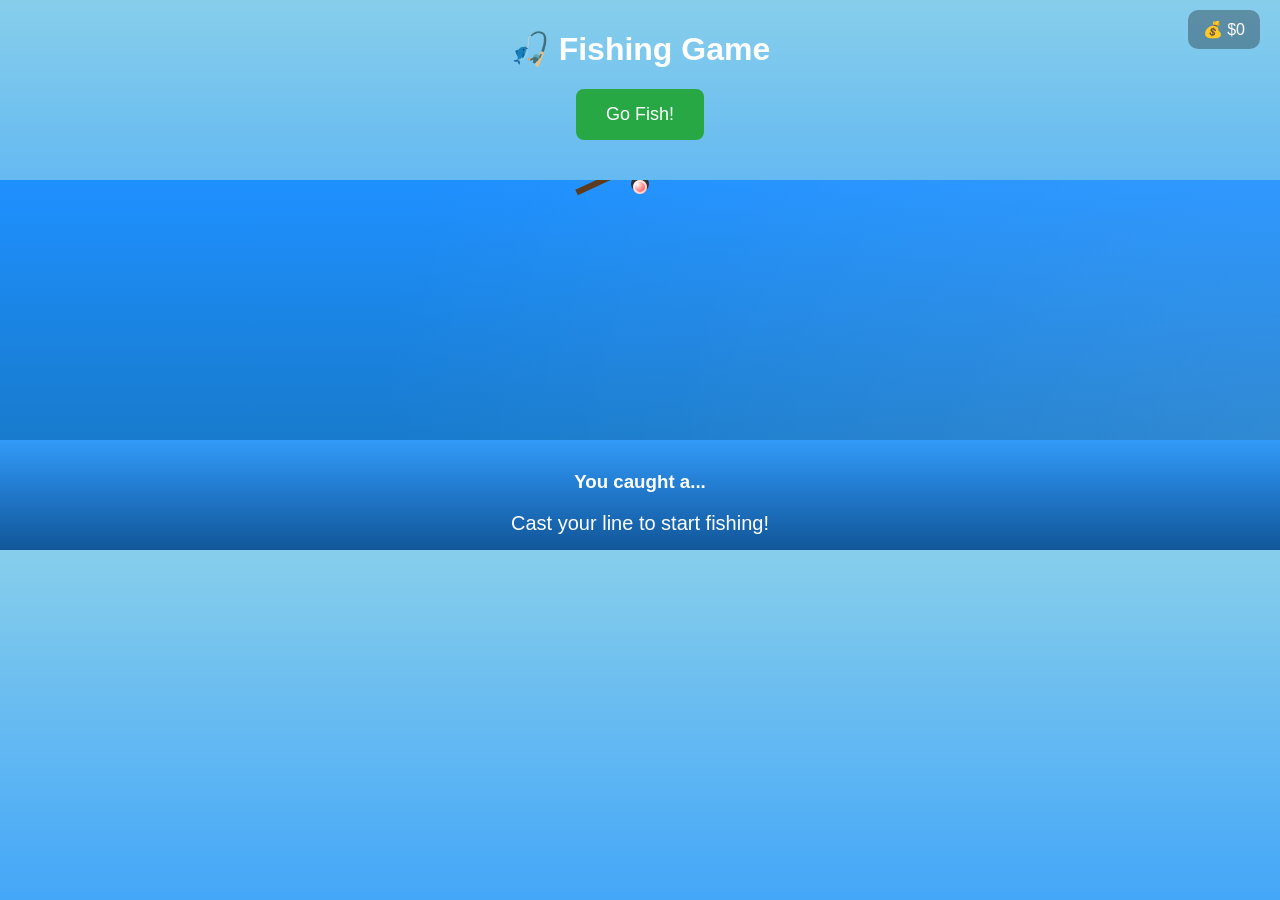
<file: ai.html>
<!DOCTYPE html>
<html lang="en">
<head>
<meta charset="UTF-8">
<title>Fishing Game</title>
<style>
body {
    font-family: Arial, sans-serif;
    background: linear-gradient(to bottom, #87CEEB, #1E90FF);
    color: white;
    text-align: center;
    margin: 0;
}

h1 { margin-top: 30px; }

#money-display {
    position: fixed;
    top: 10px;
    right: 20px;
    background: rgba(0,0,0,0.3);
    padding: 10px 15px;
    border-radius: 10px;
}

/* Water */
#water {
    position: relative;
    width: 100%;
    height: 260px;
    margin-top: 40px;
    overflow: hidden;
    background: linear-gradient(to bottom, #1E90FF, #187bcd);
}

/* Waves */
.wave {
    position: absolute;
    width: 200%;
    height: 200%;
    background: radial-gradient(circle at 50% 50%, rgba(255,255,255,0.08), transparent 70%);
    animation: waveMove 14s linear infinite;
}
.wave:nth-child(2) {
    animation-duration: 20s;
    opacity: 0.4;
}
@keyframes waveMove {
    0% { transform: translateX(0) translateY(0); }
    50% { transform: translateX(-25%) translateY(10px); }
    100% { transform: translateX(-50%) translateY(0); }
}

/* Rod */
#rod {
    position: absolute;
    top: -20px;
    left: 50%;
    width: 140px;
    height: 6px;
    background: #5c3b1e;
    transform: translateX(-50%) rotate(-25deg);
}
#reel {
    position: absolute;
    top: -5px;
    left: 50%;
    width: 18px;
    height: 18px;
    background: #333;
    border-radius: 50%;
    transform: translateX(-50%);
}

/* Line */
#line {
    position: absolute;
    top: 0;
    left: 50%;
    width: 3px;
    height: 0;
    background: #222;
    transform: translateX(-50%);
    transition: height 0.8s ease;
}

/* Bobber */
#bobber {
    position: absolute;
    left: 50%;
    width: 14px;
    height: 14px;
    background: radial-gradient(circle at 30% 30%, white, red);
    border-radius: 50%;
    transform: translateX(-50%);
    transition: top 0.8s ease;
}

/* Ripple */
.ripple {
    position: absolute;
    top: 50%;
    left: 50%;
    width: 10px;
    height: 10px;
    border: 2px solid rgba(255,255,255,0.5);
    border-radius: 50%;
    transform: translate(-50%, -50%);
    animation: ripple 2s infinite ease-out;
}
.ripple:nth-child(2) { animation-delay: 1s; }

@keyframes ripple {
    0% { width: 10px; height: 10px; opacity: 0.6; }
    100% { width: 40px; height: 40px; opacity: 0; }
}

/* Bobbing */
.bob {
    animation: bobbing 2s ease-in-out infinite;
}
@keyframes bobbing {
    0%,100% { transform: translate(-50%, 0); }
    50% { transform: translate(-50%, 6px); }
}

/* Catch area */
#catch-box {
    width: 100%;
    padding: 15px 0;
    background: linear-gradient(to top, rgba(0,0,0,0.4), transparent);
    border-top: 2px solid rgba(255,255,255,0.2);
    margin-top: -5px;
}

/* Fish */
.pixel-fish {
    width: 60px;
    height: 28px;
    margin: 10px auto;
    position: relative;
    background: orange;
    border-radius: 6px;
}
.pixel-fish::after {
    content: "";
    position: absolute;
    right: -14px;
    top: 8px;
    border-left: 14px solid orange;
    border-top: 6px solid transparent;
    border-bottom: 6px solid transparent;
}
.pixel-fish::before {
    content: "";
    position: absolute;
    left: 8px;
    top: 8px;
    width: 6px;
    height: 6px;
    background: black;
    border-radius: 50%;
}

/* UI */
button {
    padding: 15px 30px;
    font-size: 18px;
    border: none;
    border-radius: 8px;
    background: #28a745;
    color: white;
    cursor: pointer;
}

#play-again {
    display: none;
    margin-top: 20px;
    background: #007bff;
}

#result { font-size: 20px; }

/* Rarity */
.common { color: #ddd; }
.uncommon { color: #4caf50; }
.rare { color: #2196f3; }
.epic { color: #9c27b0; }
.legendary { color: gold; }

</style>
</head>
<body>

<h1>🎣 Fishing Game</h1>
<div id="money-display">💰 $0</div>

<button onclick="goFish()">Go Fish!</button>

<div id="water">
    <div class="wave"></div>
    <div class="wave"></div>

    <div id="rod"></div>
    <div id="reel"></div>

    <div id="line"></div>

    <div id="bobber">
        <div class="ripple"></div>
        <div class="ripple"></div>
    </div>
</div>

<div id="catch-box">
    <h3>You caught a...</h3>
    <div id="fish"></div>
    <div id="result">Cast your line to start fishing!</div>
</div>

<button id="play-again" onclick="resetGame()">Play Again</button>

<script>
let money = 0;
let fishing = false;

const fishList = [
    { name: "Minnow", value: 2, chance: 30, rarity: "common", color: "gray" },
    { name: "Bluegill", value: 5, chance: 20, rarity: "common", color: "lightblue" },
    { name: "Trout", value: 10, chance: 15, rarity: "uncommon", color: "green" },
    { name: "Bass", value: 15, chance: 12, rarity: "uncommon", color: "darkgreen" },
    { name: "Salmon", value: 20, chance: 10, rarity: "rare", color: "pink" },
    { name: "Tuna", value: 30, chance: 7, rarity: "rare", color: "blue" },
    { name: "Swordfish", value: 40, chance: 4, rarity: "epic", color: "purple" },
    { name: "Shark", value: 50, chance: 2, rarity: "legendary", color: "gold" }
];

function getRandomFish() {
    let total = fishList.reduce((sum, f) => sum + f.chance, 0);
    let rand = Math.random() * total;
    for (let fish of fishList) {
        if (rand < fish.chance) return fish;
        rand -= fish.chance;
    }
}

function goFish() {
    if (fishing || money >= 50) return;
    fishing = true;

    const line = document.getElementById("line");
    const bobber = document.getElementById("bobber");
    const fishEl = document.getElementById("fish");
    const result = document.getElementById("result");

    // RESET line + bobber so animation can replay
    line.style.transition = "none";
    bobber.style.transition = "none";
    line.style.height = "0px";
    bobber.style.top = "0px";

    // Force reflow
    void line.offsetHeight;

    // Re-enable animation
    line.style.transition = "height 0.8s ease";
    bobber.style.transition = "top 0.8s ease";

    // Drop again
    line.style.height = "180px";
    bobber.style.top = "180px";

    setTimeout(() => {
        bobber.classList.add("bob");

        const fish = getRandomFish();
        money += fish.value;

        fishEl.innerHTML = '<div class="pixel-fish"></div>';
        fishEl.firstChild.style.background = fish.color;
        fishEl.firstChild.style.borderLeftColor = fish.color;

        result.innerHTML =
            `<span class="${fish.rarity}">${fish.name}</span> worth $${fish.value}!`;

        document.getElementById("money-display").innerText = `💰 $${money}`;

        fishing = false;

        if (money >= 50) {
            setTimeout(() => {
                alert("🎉 You Won! Congratulations Pro-Angler!");
                document.getElementById("play-again").style.display = "inline-block";
            }, 200);
        }

    }, 900);
}

function resetGame() {
    money = 0;
    fishing = false;
    document.getElementById("money-display").innerText = "💰 $0";
    document.getElementById("result").innerText = "Cast your line to start fishing!";
    document.getElementById("fish").innerHTML = "";
    document.getElementById("play-again").style.display = "none";
    document.getElementById("bobber").classList.remove("bob");
    document.getElementById("line").style.height = "0";
}
</script>

</body>
</html>
</file>
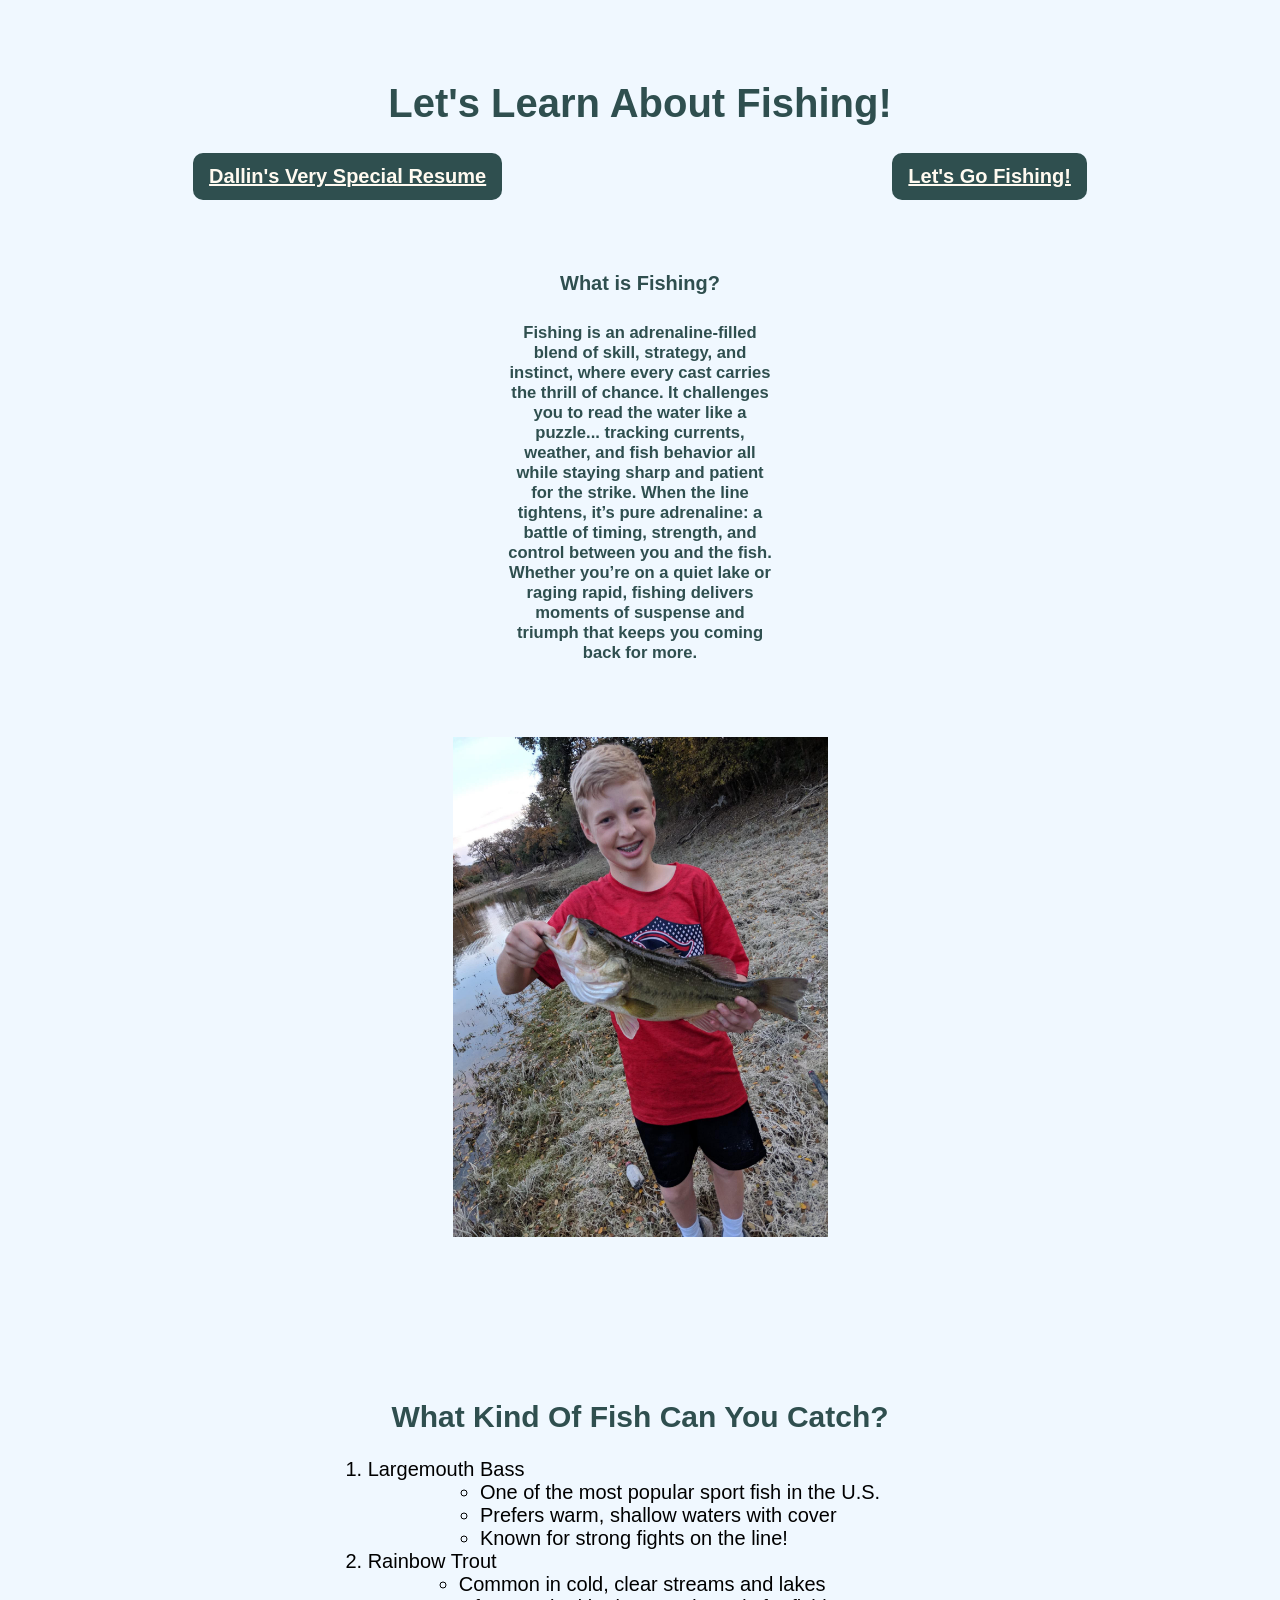
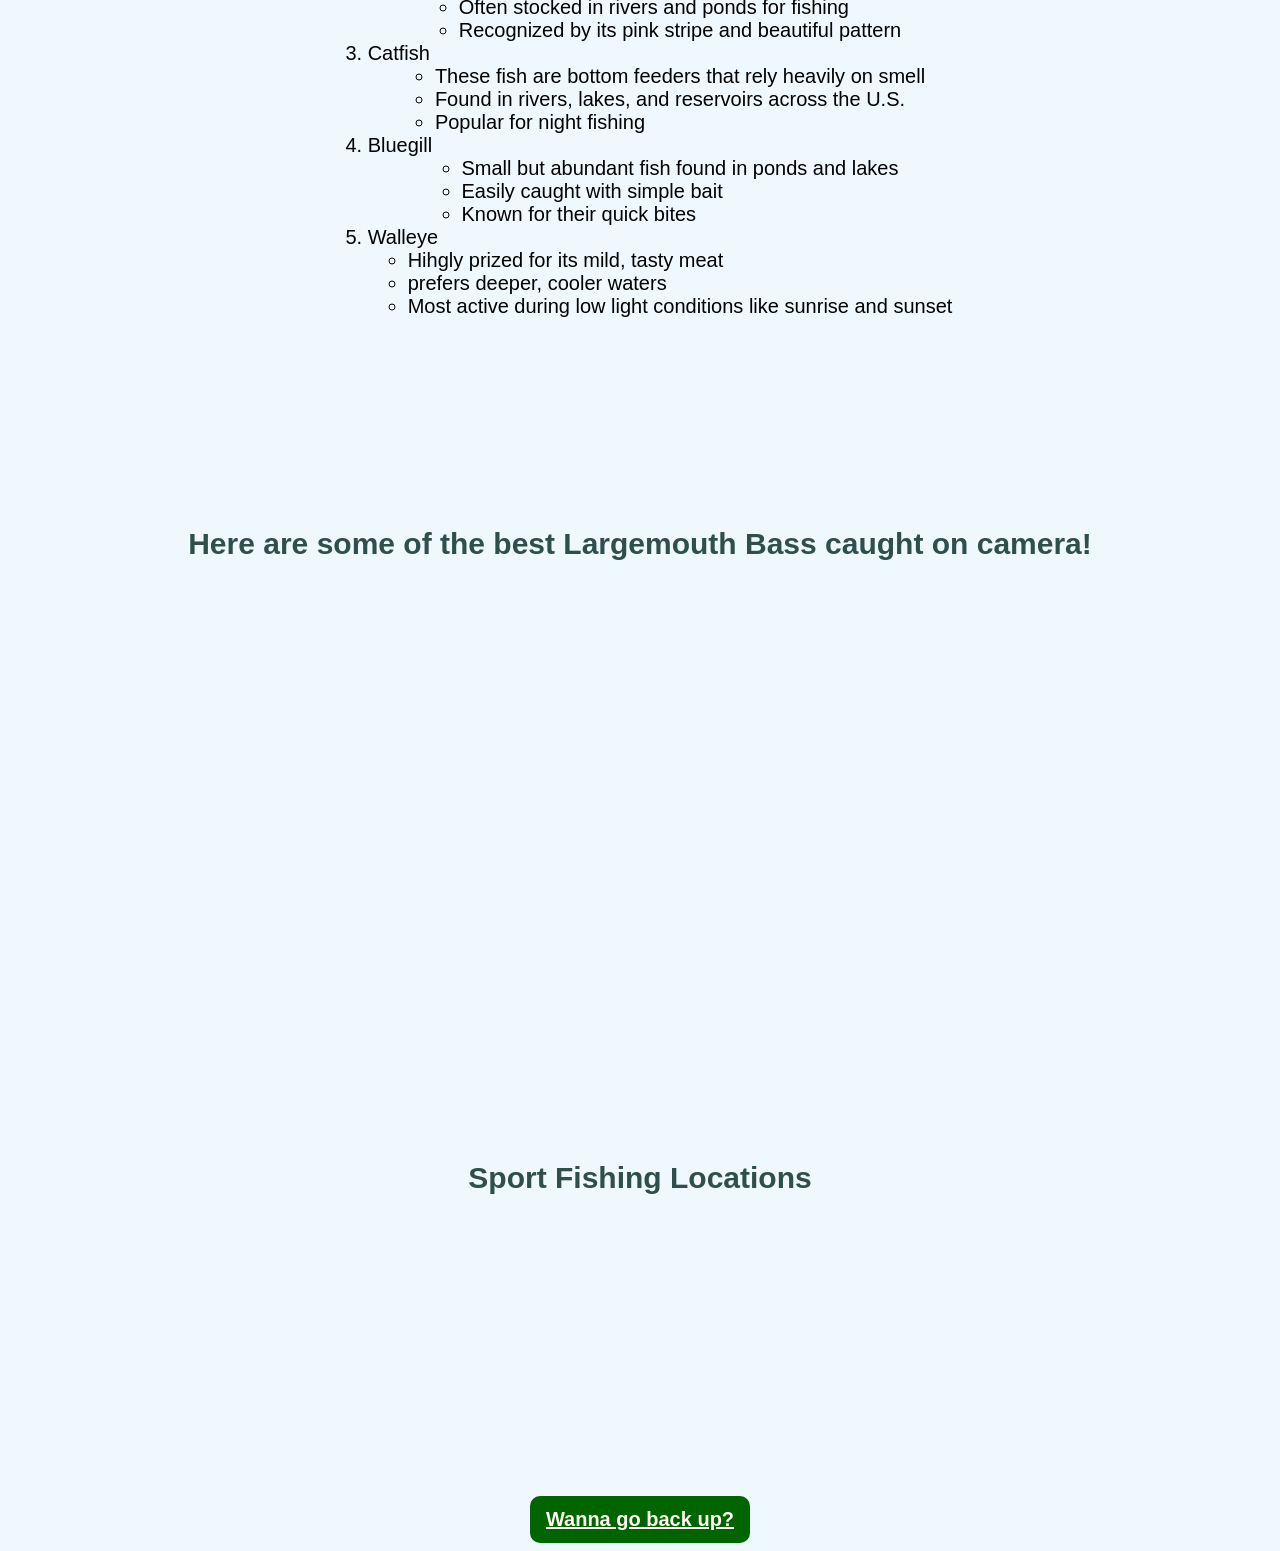
<file: fromScratch.html>
<!DOCTYPE html>
<html lang="en">
<head>
    <meta charset="UTF-8">
    <meta name="viewport" content="width=device-width, initial-scale=1.0">
    <title>All About Fish</title>
    <link rel="stylesheet" href="css/MyStyles.css">
</head>
<body>
    <div class="header">
      <br>
      <br>
      
        <h1>Let's Learn About Fishing!</h1>

        <div class="nav">
        <a href="index.html">Dallin's Very Special Resume</a>
        <a href="ai.html">Let's Go Fishing!</a>

    </div>
    </div>
<br>
<br>
    <h4>What is Fishing?</h4>
        <h5> Fishing is an adrenaline-filled blend of skill, strategy, and instinct, where every cast carries the thrill of chance. It challenges you to read the water like a puzzle... tracking currents, weather, and fish behavior all while staying sharp and patient for the strike. When the line tightens, it’s pure adrenaline: a battle of timing, strength, and control between you and the fish. Whether you’re on a quiet lake or raging rapid, fishing delivers moments of suspense and triumph that keeps you coming back for more.</h5>

<br>
<br>
     <img src="assets/img/MyFish.jpg" alt="A Young Chap With A Bass" width="350" height="450">
<br>
<br>
<br>
<br>
<br>
<br>

    <h2>What Kind Of Fish Can You Catch?</h2>
    <ol>
<li>Largemouth Bass</li>
<ul> 
    <li>One of the most popular sport fish in the U.S.</li>
    <li>Prefers warm, shallow waters with cover</li>
    <li>Known for strong fights on the line!</li>
</ul>

<li>Rainbow Trout</li>
<ul> 
    <li>Common in cold, clear streams and lakes</li>
    <li>Often stocked in rivers and ponds for fishing</li>
    <li>Recognized by its pink stripe and beautiful pattern</li>
</ul>

<li>Catfish</li>
<ul> 
    <li>These fish are bottom feeders that rely heavily on smell</li>
    <li>Found in rivers, lakes, and reservoirs across the U.S.</li>
    <li>Popular for night fishing</li>
</ul>

<li>Bluegill</li>
<ul> 
    <li>Small but abundant fish found in ponds and lakes</li>
    <li>Easily caught with simple bait</li>
    <li>Known for their quick bites</li>
</ul>

<li>Walleye</li>
<ul> 
    <li>Hihgly prized for its mild, tasty meat</li>
    <li>prefers deeper, cooler waters</li>
    <li>Most active during low light conditions like sunrise and sunset</li>
</ul>
    </ol>
<br>
<br>
<br>
<br>
<br>
<br>
<br>
<br>
<h2>Here are some of the best Largemouth Bass caught on camera!</h2>
<br>
<br>
<div class="video-container">
<iframe width="560" height="315" src="https://www.youtube.com/embed/n_rAGL_W1bo?si=JuqimKM6GkaeNEut" title="YouTube video player" frameborder="0" allow="accelerometer; autoplay; clipboard-write; encrypted-media; gyroscope; picture-in-picture; web-share" referrerpolicy="strict-origin-when-cross-origin" allowfullscreen></iframe>
</div>
<br>
<br>
<br>
<br>
<br>
<br>
<br>
<br>
<body>
    
<h2>Sport Fishing Locations</h2>
<div class="tableauBox" id='viz1776917382871' style='position: relative'><noscript><a href='#'><img width="100%" height="200" alt='Sport Fish Sampling Locations ' src='https:&#47;&#47;public.tableau.com&#47;static&#47;images&#47;DH&#47;DH6F7QYMP&#47;1_rss.png' style='border: none' /></a></noscript><object class='tableauViz'  style='display:none;'><param name='host_url' value='https%3A%2F%2Fpublic.tableau.com%2F' /> <param name='embed_code_version' value='3' /> <param name='path' value='shared&#47;DH6F7QYMP' /> <param name='toolbar' value='yes' /><param name='static_image' value='https:&#47;&#47;public.tableau.com&#47;static&#47;images&#47;DH&#47;DH6F7QYMP&#47;1.png' /> <param name='animate_transition' value='yes' /><param name='display_static_image' value='yes' /><param name='display_spinner' value='yes' /><param name='display_overlay' value='yes' /><param name='display_count' value='yes' /><param name='language' value='en-US' /></object></div>                <script type='text/javascript'>                    var divElement = document.getElementById('viz1776917382871');                    var vizElement = divElement.getElementsByTagName('object')[0];                    vizElement.style.width='80%';vizElement.style.height=(divElement.offsetWidth*0.60)+'px';                    var scriptElement = document.createElement('script');                    scriptElement.src = 'https://public.tableau.com/javascripts/api/viz_v1.js';                    vizElement.parentNode.insertBefore(scriptElement, vizElement);                </script>

<br>
<br>
<br>
<br>
<br>
<br>
<br>
<br>
<br>
<br>
<br>
<br>
<a href="#top">Wanna go back up?</a>

</body>
</html>
</file>
<file: css/MyStyles.css>
body {
    background-color:rgb(240, 248, 255) ;
    font-family:'Gill Sans', 'Gill Sans MT', Calibri, 'Trebuchet MS', sans-serif ;
    font-size: 20px;

}
h1 {
    text-align: center;
    color: darkslategray;
    font-family: 'Gill Sans', 'Gill Sans MT', Calibri, 'Trebuchet MS', sans-serif;
}
h2 {
    text-align: center;
    color: darkslategray;
    font-family: 'Gill Sans', 'Gill Sans MT', Calibri, 'Trebuchet MS', sans-serif;
}
h3 {
    text-align: center;
    color: darkslategray;
    font-family: 'Gill Sans', 'Gill Sans MT', Calibri, 'Trebuchet MS', sans-serif;
}
h4 {
    text-align: center;
    color: darkslategray;
    font-family: 'Gill Sans', 'Gill Sans MT', Calibri, 'Trebuchet MS', sans-serif;
}
h5 {
    text-align: center;
    color: darkslategray;
    font-family: 'Gill Sans', 'Gill Sans MT', Calibri, 'Trebuchet MS', sans-serif;
    margin-left: 500px;
    margin-right: 500px;

}
ul {
    width: fit-content;
    text-align: left;
    margin: auto;
}
ol {
    width: fit-content;
    text-align: left;
    margin: auto;
}

header {
    text-align: left;
    padding: 30px;
    background-color: rgb(240, 248, 255);
}
img {
    display: block;
    margin: 0 auto;
    width: 375px;
    height: auto;

}
.video-container {
    text-align: center;
}
a[href="#top"] {
    display: block;
    width: fit-content;
    margin: auto;
    background-color: darkgreen;
    color: floralwhite;
    padding: 12px 16px;
    border-radius: 10px;
    font-size: 20px;
    font-weight: bold;
    text-align: center;
    transition: all 0.3s ease;

}

.nav {
    display: flex;
    gap: 20px;
    margin-top: 10px;
}

.nav a {
 display: block;
    width: fit-content;
    margin: auto;
    background-color: darkslategray;
    color: floralwhite;
    padding: 12px 16px;
    border-radius: 10px;
    font-size: 20px;
    font-weight: bold;
    text-align: center;
    transition: all 0.3s ease;

}
</file>
